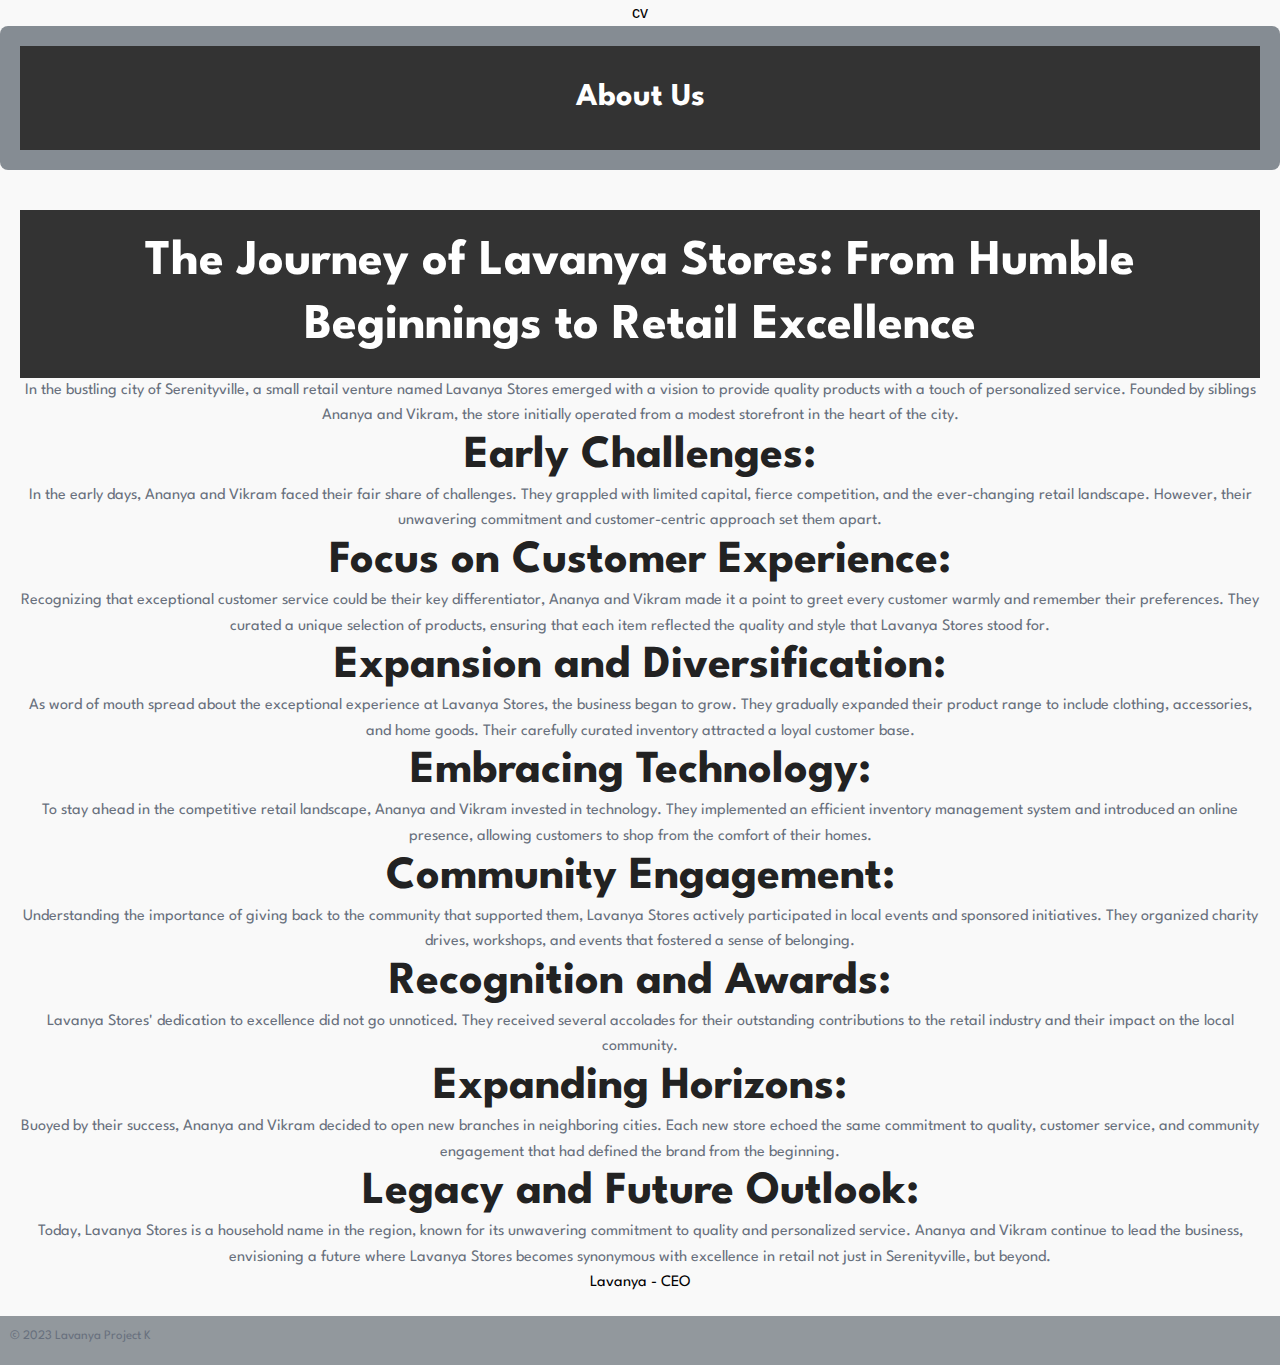
<file: about.html>
cv<!DOCTYPE html>
<html lang="en">
<head>
    <meta charset="UTF-8">
    <meta name="viewport" content="width=device-width, initial-scale=1.0">
    <title>About Us</title>
    <link rel="stylesheet" href="style.css">

</head>
<body>
    <header>
        <h1>About Us</h1>
    </header>
    <section class="content">
<!DOCTYPE html>
<html lang="en">
<head>
    <meta charset="UTF-8">
    <meta name="viewport" content="width=device-width, initial-scale=1.0">
    <title>The Journey of Lavanya Stores: From Humble Beginnings to Retail Excellence</title>
    <link rel="stylesheet" href="style.css">

</head>
<body>
    <div class="story">
        <h1>The Journey of Lavanya Stores: From Humble Beginnings to Retail Excellence</h1>

        <p>In the bustling city of Serenityville, a small retail venture named Lavanya Stores emerged with a vision to provide quality products with a touch of personalized service. Founded by siblings Ananya and Vikram, the store initially operated from a modest storefront in the heart of the city.</p>

        <h2>Early Challenges:</h2>
        <p>In the early days, Ananya and Vikram faced their fair share of challenges. They grappled with limited capital, fierce competition, and the ever-changing retail landscape. However, their unwavering commitment and customer-centric approach set them apart.</p>

        <h2>Focus on Customer Experience:</h2>
        <p>Recognizing that exceptional customer service could be their key differentiator, Ananya and Vikram made it a point to greet every customer warmly and remember their preferences. They curated a unique selection of products, ensuring that each item reflected the quality and style that Lavanya Stores stood for.</p>

        <h2>Expansion and Diversification:</h2>
        <p>As word of mouth spread about the exceptional experience at Lavanya Stores, the business began to grow. They gradually expanded their product range to include clothing, accessories, and home goods. Their carefully curated inventory attracted a loyal customer base.</p>

        <h2>Embracing Technology:</h2>
        <p>To stay ahead in the competitive retail landscape, Ananya and Vikram invested in technology. They implemented an efficient inventory management system and introduced an online presence, allowing customers to shop from the comfort of their homes.</p>

        <h2>Community Engagement:</h2>
        <p>Understanding the importance of giving back to the community that supported them, Lavanya Stores actively participated in local events and sponsored initiatives. They organized charity drives, workshops, and events that fostered a sense of belonging.</p>

        <h2>Recognition and Awards:</h2>
        <p>Lavanya Stores' dedication to excellence did not go unnoticed. They received several accolades for their outstanding contributions to the retail industry and their impact on the local community.</p>

        <h2>Expanding Horizons:</h2>
        <p>Buoyed by their success, Ananya and Vikram decided to open new branches in neighboring cities. Each new store echoed the same commitment to quality, customer service, and community engagement that had defined the brand from the beginning.</p>

        <h2>Legacy and Future Outlook:</h2>
        <p>Today, Lavanya Stores is a household name in the region, known for its unwavering commitment to quality and personalized service. Ananya and Vikram continue to lead the business, envisioning a future where Lavanya Stores becomes synonymous with excellence in retail not just in Serenityville, but beyond.</p>
    </div>
</body>
</html>

        <ul>
            <li>Lavanya - CEO</li>

        </ul>
    </section>
    <footer>
        <p>&copy; 2023 Lavanya Project K</p>
    </footer>
</body>
</html>
</file>
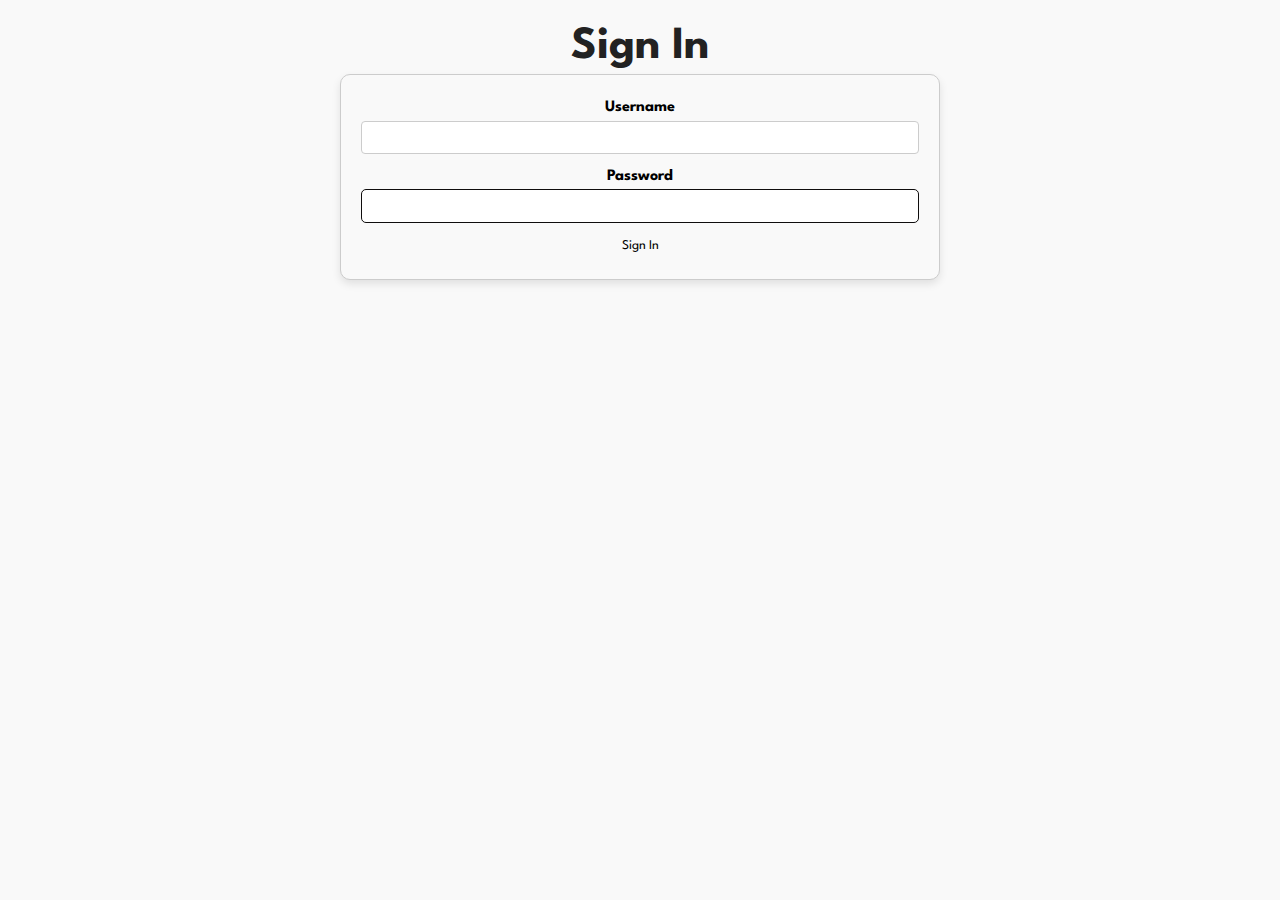
<file: Sing In.html>
<!DOCTYPE html>
<html lang="en">
<head>
    <meta charset="UTF-8">
    <meta name="viewport" content="width=device-width, initial-scale=1.0">
    <title>Sign In</title>
    <link rel="stylesheet" href="style.css">
</head>
<body>
    <div class="container">
        <h2>Sign In</h2>
        <form action="login.php" method="post">
            <div class="form-group">
                <label for="username">Username</label>
                <input type="text" id="username" name="username" required>
            </div>
            <div class="form-group">
                <label for="password">Password</label>
                <input type="password" id="password" name="password" required>
            </div>
            <button type="submit">Sign In</button>
        </form>
    </div>
</body>
</html>
</file>
<file: style.css>
@import url('https://fonts.googleapis.com/css2?family=Spartan:wght@100;200;300;400;500;600,700,800,900&display=swap');
* {
    margin: 0;
    padding: 0;
    box-sizing: border-box;
    font-family: 'Spartan', sans-serif;
}

h1 {
    font-size: 50px;
    line-height: 64px;
    color: #652d2d;
}

h2 {
    font-size: 46px;
    line-height: 54px;
    color: #222;
}

h4 {
    font-size: 20px;
    color: #222;
}

h6 {
    font-weight: 700;
    font-size: 12px;
}

p {
    font-size: 16px;
    color: #465b52;
    margin: 15px 0 20px 0;
}

.section-p1 {
    padding: 40px 80px;
}

.section-m1 {
    margin: 40px 0;
}

button.normal {
    font-size: 14px;
    font-weight: 600;
    padding: 15px 30px;
    color: #000;
    background-color: #fff;
    border-radius: 4px;
    cursor: pointer;
    border: none;
    outline: none;
    transition: 0.2s;
}

button.white {
    font-size: 13px;
    font-weight: 600;
    padding: 11px 18px;
    color: #fff;
    background-color: transparent;
    cursor: pointer;
    border: 1px solid #fff;
    outline: none;
    transition: 0.2s;
}

body {
    width: 100%;
}


/* Header Start */

#header {
    display: flex;
    align-items: center;
    justify-content: space-between;
    padding: 10px 80px;
    background: #E3E6F3;
    box-shadow: 0 5px 150x rgba(0, 0, 0.06);
    z-index: 999;
    position: sticky;
    top: 0;
    left: 0;
}

#navbar {
    display: flex;
    align-items: center;
    justify-content: center;
}

#navbar li {
    list-style: none;
    padding: 0 20px;
    position: relative;
}

#navbar li {
    text-decoration: none;
    font-size: 16px;
    font-weight: 600;
    color: #1a1a1a;
    transition: 0.3s ease;
}

#navbar li a:hover,
#navbar li a:active {
    color: #088178;
}

#navbar li a:active::after,
#navbar li a:hover::after {
    content: "";
    width: 30%;
    height: 2px;
    background: #088178;
    position: absolute;
    bottom: -4px;
    left: 20px;
}

#mobile {
    display: none;
    align-items: center;
}

#close {
    display: none;
}




#hero {
    background-image: url("img/hero4.png");
    height: 90vh;
    width: 100%;
    background-size: cover;
    background-position: top 20% right 0;
    padding: 0 80px;
    display: flex;
    flex-direction: column;
    align-items: flex-start;
    justify-content: center;
}

#hero h4 {
    padding-bottom: 15px;
}

#hero h1 {
    color: #b1c4c2;
}

#hero button {
    background-image: url("img/button.png");
    background-color: transparent;
    color: #d4e4e3;
    border: 0;
    padding: 14px 80px 14px 65px;
    background-repeat: no-repeat;
    cursor: pointer;
    font-weight: 700;
    font-size: 15px;
}

#feature {
    display: flex;
    align-items: center;
    justify-content: space-between;
    flex-wrap: wrap;

}

#feature .fe-box {
    width: 180px;
    text-align: center;
    padding: 25px 15px;
    box-shadow: 20px 20px 34px rgba(0, 0, 0, 0.03);
    border: 1px solid #cce7d0;
    border-radius: 4px;
    margin: 15px 0;
}

#feature .fe-box:hover {
    box-shadow:10px 10px 34px rgba(70, 62, 221, 0.1);
}
#feature .fe-box:img {
    width: 100%;
    margin-bottom: 10px;
}

#feature .fe-box h6 {
    display: inline-block;
    padding: 9px 8px 6px 8px;
    line-height: 1;
    border-radius: 4px;
    color: #088178;
    background-color: #fddde4;
}

#feature .fe-box h6:nth-child(2) {
    background-color: #cdebbc;
}

#feature .fe-box h6:nth-child(3) {
    background-color: #d1e8f2;
}

#feature .fe-box h6:nth-child(4) {
    background-color: #cdd4f8;
}

#feature .fe-box h6:nth-child(5) {
    background-color: #f6dbf6;
}

#feature .fe-box h6:nth-child(6) {
    background-color: #fff2e5;
}

#product1 {
    text-align: center;
}

#product1 .pro-container {
    display: flex;
    justify-content: space-between;
    padding-top: 20px;
    flex-wrap: wrap;
}

#product1 .pro {
    width: 23%;
    min-width: 250px;
    padding: 10px 12px;
    border: 1px solid #cce7d0;
    border-radius: 25px;
    cursor: pointer;
    box-shadow: 20px 20px 30px rgba(0, 0, 0, 0.02);
    margin: 15px 0;
    transition: 0.2s ease;
    position: relative;
}

#product1 .pro:hover {
    box-shadow: 20px 20px 30px rgba(0, 0, 0, 0.02);
}

#product1 .pro img {
    width: 100%;
    border-radius: 20px;
}

#product1 .pro .des {
    text-align: start;
    padding: 10px 0;
}

#product1 .pro .des span {
    color: #606063;
    font-size: 12px;
}

#product1 .pro .des h5 {
    padding-top: 7px;
    color: #1a1a1a;
    font-size: 14px;
}

#product1 .pro .des i {
    font-size: 12px;
    color: rgb(243, 181, 25);
}

#product1 .pro .des h4 {
    padding-top: 7px;
    font-size: 15px;
    font-weight: 700;
    color:#088178;
}

#product1 .pro .cart {
    width: 40px;
    height: 40px;
    line-height: 40px;
    border-radius: 50px;
    background-color: #e8f6ea;
    font-weight: 500;
    color:#088178;
    border: 1px solid #cce7d0;
    position: absolute;
    bottom: 20px;
    right: 10px;
}

#banner {
    display: flex;
    flex-direction: column;
    justify-content: center;
    align-items: center;
    text-align: center;
    background-image: url("img/banner/b2.jpg");
    width: 100%;
    height: 40vh;
    background-size: cover;
    background-position: center;
}

#banner h4 {
    color: #fff;
    font-size: 16px;
}

#banner h2 {
    color: #fff;
    font-size: 30px;
    padding: 10px 0;
}

#banner h2 span {
    color: #ef3636;
}

#banner button:hover {
    background-color: #088178;
    color: #fff;
}

#sm-banner {
    display: flex;
    justify-content: space-between;
    flex-wrap: wrap;
}

#sm-banner .banner-box {
    display: flex;
    flex-direction: column;
    justify-content: center;
    align-items: flex-start;
    background-image: url("img/banner/b17.jpg");
    min-width: 580px;
    height: 50vh;
    background-size: cover;
    background-position: center;
    padding: 30px;
}

#sm-banner .banner-box2 {
    background-image: url("img/banner/b10.jpg");
}

#sm-banner h4 {
    color: #fff;
    font-size: 20px;
    font-weight: 300;
}

#sm-banner h2 {
    color: #fff;
    font-size: 28px;
    font-weight: 800;
}

#sm-banner span {
    color: #fff;
    font-size: 14px;
    font-weight: 500;
    padding-bottom: 15px;
}

#sm-banner .banner-box:hover button {
    background: #088178;
    border: 1px solid #088178;
}

#banner3 {
    display: flex;
    justify-content: space-between;
    flex-wrap: wrap;
    padding: 0 80px;
}

#banner3 .banner-box {
    display: flex;
    flex-direction: column;
    justify-content: center;
    align-items: flex-start;
    background-image: url("img/banner/b7.jpg");
    min-width: 30%;
    height: 30vh;
    background-size: cover;
    background-position: center;
    padding: 20px;
    margin-bottom: 20px;
}

#banner3 .banner-box2 {
    background-image: url("img/banner/b4.jpg");

}
#banner3 .banner-box3 {
    background-image: url("img/banner/b18.jpg");

}
#banner3 h2 {
    color: #fff;
    font-weight: 900;
    font-size: 22px;
}

#banner3 h3 {
    color: #ec544e;
    font-weight: 800;
    font-size: 15px;
}

#newsletter {
    display: flex;
    justify-content: space-between;
    flex-wrap: wrap;
    align-items: center;
    background-image: url("img/banner/b14.png");
    background-repeat: no-repeat;
    background-position: 20% 30%;
    background-color: #041e42;
}

#newsletter h4 {
    font-size: 22px;
    font-weight: 700;
    color: #fff;
}

#newsletter p {
    font-size: 14px;
    font-weight: 600;
    color: #818ea0;
}

#newsletter p span {
    color: #ffbd27;
}

#newsletter .form {
    display: flex;
    width: 40%;
}

#newsletter input {
    height: 3.125rem;
    padding: 0 1.25em;
    font-size: 14px;
    width: 100%;
    border: 1px solid transparent;
    border-radius: 4px;
    outline: none;
    border-top-right-radius: 0;
    border-bottom-right-radius: 0;
}

#newsletter button {
    background-color: #088178;
    color: #fff;
    white-space: nowrap;
    border-top-left-radius: 0;
    border-bottom-left-radius: 0;
}

footer {
    display: flex;
    flex-wrap: wrap;
    justify-content: space-between;
}

footer col {
    display: flex;
    flex-direction: column;
    align-items: flex-start;
    margin-bottom: 20px;
}

footer .logo {
    margin-bottom: 30px;
}

footer h4 {
    font-size: 14px;
    padding-bottom: 20px;
}

footer p {
    font-size: 13px;
    margin: 0 0 8px 0;
}

footer a {
    font-size: 13px;
    text-decoration: none;
    color: #222;
    margin-bottom: 10px;
}

footer .follow {
    margin-top: 20px;
}

footer .follow i {
    color: #465b52;
    padding-right: 4px;
    cursor: pointer;
}

footer .install .row img {
    border: 1px solid #088178;
    border-radius: 6px;
}

footer .install img {
    margin: 10px 0 15px 0;
}

footer .follow i:hover,
footer a:hover {
    color: #088178;
}

footer .copyright {
    width: 100%;
    text-align: center;
}




#page-header {
    background-image: url("img/banner/b1.jpg");
    width: 100%;
    height: 40vh;
    background-size: cover;
    display: flex;
    justify-content: center;
    text-align: center;
    flex-direction: column;
    padding: 14px;
}

#page-header h2,
#page-header p{
    color: #fff;
}

















@media (max-width:799px) {
    .section-p1 {
        padding: 40px 40px;
    }
    #navbar {
        display: flex;
        flex-direction: column;
        align-items: flex-start;
        justify-content: flex-start;
        position: fixed;
        top: 0;
        right: -300px;
        height: 100vh;
        width: 300px;
        background-color: #E3E6F3;
        box-shadow: 0 40px 60px rgba(0, 0, 0, 0.1);
        padding: 80px 0 0 10px;
        transition: 0.3s;
    }
    #navbar.active {
        right: 0px;
    }
    #navbar li {
        margin-bottom: 25px;
    }
    #mobile {
        display: flex;
        align-items: center;
    }
    #mobile i {
        color: #1a1a1a;
        font-size: 24px;
        padding-left: 20px;
    }
    #close {
        display: initial;
        position: absolute;
        top: 30px;
        left: 30px;
        color: #222;
        font-size: 24px;
    }
    #lg-bag {
        display: none;
    }
    #hero {
        height: 70vh;
        padding: 0 80px;
        background-position: top 30% right 30%;
    }
    #feature {
        justify-content: center;
    }
    #feature .fe-box {
        margin: 15px 15px;
    }
    #product1 .pro-container {
        justify-content: center;
    }
    #product1 .pro {
        margin: 15px;
    }
    #banner {
        height: 20vh;
    }
    #sm-banner .banner-box {
        min-width: 100%;
        height: 30vh;
    }
    #banner3 {
        padding: 0 40px;
    }
    #banner3 .banner-box {
        width: 28%;
    }
    #newsletter .form {
        width: 70%;
    }
}

@media (max-width: 477px) {
    .section-p1 {
        padding: 20px;
    }
    #header {
        padding: 10px 30px;
    }
    h1 {
        font-size: 38px;
    }
    h2 {
        font-size: 32px;
    }
    #hero {
        padding: 0 20px;
        background-position: 55%;
    }
    #feature {
        justify-content: space-between;
    }
    #feature .fe-box {
        width: 155px;
        margin: 0 0 15px 0;
    }
    #product1 .pro {
        width: 100%;
    }
    #banner {
        height: 40vh;
    }
    #sm-banner .banner-box {
        height: 40vh;
    }
    #sm-banner .banner-box2 {
        margin-top: 20px;
    }
    #banner3 {
        padding: 0 20px;
    }
    #banner3 .banner-box {
        width: 100%;
    }
    #newsletter {
        padding: 40px 20px;
    }
    #newsletter .form {
        width: 100%;
    }
    footer .copyright {
        text-align: start;
    }
}

.save {
    background-color: #007bff;
    color: #fff;
    border: none;
    padding: 5px 10px;
    cursor: pointer;
    margin-top: 10px; /* Adjust margin as needed */
}

/* Reset some default styles for consistency */
body, h1, h2, p, ul, li {
    margin: 0;
    padding: 0;
}

body {
    font-family: Arial, sans-serif;
    background-color: #f0f0f0;
    text-align: center;
}

h1 {
    background-color: #333;
    color: #fff;
    padding: 20px;
    margin-bottom: 20px;
}

.product {
    background-color: #fff;
    border: 1px solid #ccc;
    padding: 10px;
    margin: 10px;
    display: inline-block;
    width: 200px;
    box-shadow: 0px 0px 5px rgba(0, 0, 0, 0.2);
}

.product img {
    max-width: 100%;
}

.product h2 {
    font-size: 18px;
    margin: 10px 0;
}

.product p {
    font-size: 16px;
    color: #555;
}

.add-to-cart {
    background-color: #333;
    color: #fff;
    border: none;
    padding: 5px 10px;
    cursor: pointer;
    transition: background-color 0.3s ease;
}

.add-to-cart:hover {
    background-color: #555;
}

.cart {
    background-color: #fff;
    border: 1px solid #ccc;
    padding: 20px;
    margin: 20px;
    box-shadow: 0px 0px 5px rgba(0, 0, 0, 0.2);
}

.cart h2 {
    font-size: 24px;
    margin-bottom: 10px;
}

#cart-items {
    list-style: none;
    padding: 0;
    text-align: left;
}

#cart-items li {
    font-size: 16px;
    margin-bottom: 5px;
}

#total {
    font-size: 18px;
    margin-top: 10px;
}

.remove-from-cart {
    background-color: #ff5555;
    color: #fff;
    border: none;
    padding: 5px 10px;
    cursor: pointer;
    margin-left: 10px;
}
/* Style for the body */
body {
    font-family: Arial, sans-serif;
    margin: 0;
    padding: 20px;
}

/* Style for the heading */
h1 {
    text-align: center;
}

/* Style for the product container */
.product {
    border: 1px solid #ccc;
    padding: 10px;
    margin-bottom: 10px;
    text-align: center;
}

.product img {
    max-width: 100%;
    height: auto;
}

/* Style for the cart section */
.cart {
    border: 1px solid #ccc;
    padding: 10px;
    margin-top: 20px;
    text-align: center;
}

.cart ul {
    list-style-type: none;
    padding: 0;
}

.cart ul li {
    margin-bottom: 5px;
}

/* Style for the total amount */
#total {
    font-weight: bold;
}

/* Style for the install section */
.install {
    text-align: center;
    margin-top: 20px;
}

.install img {
    max-width: 100%;
    height: auto;
}

/* Style for the payment gateways */
.install img.pay {
    margin-top: 10px;
    max-width: 90%;
    height: auto;
}




.footer {
    position: fixed;
    bottom: 0;
    left: 0;
    right: 0;
    background-color: #fff; /* Add your desired background color */
    text-align: center;
    padding: 20px;
    width: 100%;
}




/* style.css */
body {
    font-family: Arial, sans-serif;
    margin: 0;
    padding: 0;
    background-color: #f4f4f4;
}
header {
    background-color: #333;
    color: #fff;
    text-align: center;
    padding: 20px;
}
header img {
    max-width: 100%;
    height: auto;
    margin-top: 10px;
}
nav ul {
    list-style-type: none;
    margin: 0;
    padding: 0;
    background-color: #333;
    overflow: hidden;
}
nav li {
    float: left;
}
nav a {
    display: block;
    color: #0c0b0b;
    text-align: center;
    padding: 14px 16px;
    text-decoration: none;
}
nav a:hover {
    background-color: #ddd;
    color: #333;
}
section {
    padding: 20px;
}
article {
    margin-bottom: 20px;
}
footer {
    background-color: #efe3e3;
    color: #100f0f;
    text-align: center;
    padding: 10px;
    position: hide;
    width: 100%;
    bottom: 0;
}



/* Additional styles */

/* Adjust font styles */
body {
    font-family: 'Arial', sans-serif;
    line-height: 1.6;
}

/* Center align h1 */
h1 {
    text-align: center;
}

/* Style the form */
form {
    max-width: 600px;
    margin: 0 auto;
    padding: 20px;
    border: 1px solid #ccc;
    border-radius: 10px;
    background-color: #f9f9f9;
    box-shadow: 0 4px 8px rgba(0,0,0,0.1);
}

form label {
    font-weight: bold;
}

form input,
form textarea {
    width: 100%;
    padding: 10px;
    margin-bottom: 10px;
    border: 1px solid #0f0d0d;
    border-radius: 5px;
}

form textarea {
    height: 100px;
}

form input[type="submit"] {
    background-color: #4CAF50;
    color: white;
    border: none;
    padding: 10px 20px;
    border-radius: 5px;
    cursor: pointer;
    font-size: 16px;
}

form input[type="submit"]:hover {
    background-color: #45a049;
}

/* Style the menu */
.menu {
    list-style: none;
    padding: 0;
    text-align: center;
}

.menu li {
    display: inline;
    margin: 0 10px;
}

.menu a {
    text-decoration: none;
    color: #333;
    font-weight: bold;
    font-size: 16px;
}

/* Style the footer */
.footer {
    background-color: #333;
    color: #fff;
    text-align: center;
    padding: 20px;
}

.footer img {
    max-width: 100%;
    height: auto;
    margin-bottom: 20px;
}

.footer h4 {
    margin-bottom: 10px;
    font-size: 20px;
}

.footer p {
    margin-bottom: 5px;
    font-size: 16px;
}

.footer .follow .icon {
    font-size: 30px;
}

.footer .follow .icon i {
    margin: 0 10px;
    cursor: pointer;
}












/* style.css */

body {
    font-family: Arial, sans-serif;
    background-color: #f9f9f9;
    margin: 0;
}

.container {
    max-width: 800px;
    margin: 0 auto;
    padding: 20px;
}

header {
    background-color: #858c93;
    color: #fff;
    padding: 20px;
    text-align: center;
    border-radius: 8px;
    margin-bottom: 20px;
}

header h1 {
    font-size: 2em;
    margin: 0;
}

.post {
    background-color: #fff;
    padding: 20px;
    border-radius: 8px;
    box-shadow: 0 4px 8px rgba(0,0,0,0.1);
    margin-bottom: 20px;
}

.post h2 {
    color: #cbcfd4;
}

.post p {
    margin-bottom: 10px;
}

.post img {
    max-width: 100%;
    height: auto;
    display: block;
    margin: 0 auto 20px;
}

footer {
    background-color: #92989d;
    color: #fff;
    padding: 10px;
    text-align: center;
}


input[type="text"] {
    padding: 8px;
    border: 1px solid #ccc;
    border-radius: 4px;
    box-sizing: border-box;
    font-size: 16px;
}

/* Style the search button */
input[type="submit"] {
    padding: 8px 16px;
    background-color: #4CAF50;
    color: white;
    border: none;
    border-radius: 4px;
    cursor: pointer;
    font-size: 16px;
}

/* Add some hover effect */
input[type="submit"]:hover {
    background-color: #45a049;
}



.image-boxes {
    display: flex;
    justify-content: space-around;
    margin-bottom: 20px;
}

.image-box {
    border: 2px solid #ccc;
    padding: 10px;
    background-color: #f5f5f5;
    text-align: center;
    max-width: 200px;
}

.image-box img {
    max-width: 100%;
}

.dropdown-container {
    text-align: center;
    font-size: 18px;
}

.image-container {
    max-width: 800px;
    margin: auto;
    text-align: center;
}

img {
    max-width: 100%;
    max-height: 600px;
}

.controls {
    text-align: center;
    margin-top: 20px;
}






*::before,
*::after,
* {
    box-sizing: border-box;
}

:root {
    /* Fonts */
    font-family: 'Kumbh Sans', sans-serif;
    --fs-regular: 1rem;
    --fw-regular: 400; 
    --fw-bold: 700;
    
    /* Colors */
    --primary-clr-orange: hsl(26, 100%, 55%);
    --secondary-clr-orange: hsl(25, 100%, 94%);
    
    --very-dark-blue: hsl(220, 13%, 13%);
    --dark-grayish-blue: hsl(219, 9%, 45%);
    --grayish-blue: hsl(220, 14%, 75%);
    --opacity-grayish-blue: hsl(223, 64%, 98%);
    --white: hsl(0, 0%, 100%);
    --black: hsl(0, 0%, 0%);
    --opacity-black: hsl(0, 0%, 0%, 75%);
}

body {
    position: relative;
    margin: 0;
    padding: 0;
    overflow-x: hidden;
    font-size: var(--fs-regular);
}

h1,
h2,
h3,
p {
    margin: 0;
}

p {
    color: var(--dark-grayish-blue);
}

img {
    max-width: 100%;
}

picture {
    display: block;
    padding: 0;
}

button {
    padding: 0;
    background-color: transparent;
    border: none;
    cursor: pointer;
}

input:focus {
    outline: none;
}

input::-webkit-outer-spin-button,
input::-webkit-inner-spin-button {
    appearance: none;
    -webkit-appearance: none;
    margin: 0;
}

input[type=number] {
    appearance: none;
    -moz-appearance: textfield;
}

a {
    display: block;
    text-decoration: none;
    cursor: pointer;
}

ul {
    list-style: none;
    margin: 0;
    padding: 0;
}

.hidden {
    display: none !important;
}

/* Media Querie for dektop version at line 491 */

/* Mobile */
/* Header */
.header,
.header__primary-content,
.header__secondary--list {
    display: flex;
    align-items: center;
}

.header {
    width: 87.5%;
    margin: 0 auto;
    padding-block: 1rem;
    justify-content: space-between;
}

.header__primary-content,
.header__secondary--list {
    gap: 1rem;
}

.header__secondary--list {
    justify-content: flex-end;
}

.header__cart-icon {
    position: relative;
}

.cart-icon--quantity.empty {
    display: none;
}

.cart-icon--quantity {
    width: 16px;
    position: absolute;
    top: -5px;
    right: -5px;
    text-align: center;
    background-color: var(--primary-clr-orange);
    font-size: .55rem;
    font-weight: var(--fw-bold);
    color: var(--white);
    border-radius: 20px;
}

.header__profile {
    width: 20%;
}

/* Menu */
.dark-background {
    display: none;
}

.menu-icon {
    z-index: 1000;
}

.dark-background.active {
    display: block;
    position: absolute;
    inset: 0;
    background-color: var(--opacity-black);
    z-index: 250;
}

.header__menu--list {
    width: 65%;
    height: 100%;
    padding: 1.5rem;
    position: absolute;
    left: -200%;
    opacity: 0;
    transition: .35s ease-out;
    background-color: var(--white);
}

.header__menu--list.active {
    top: 0;
    left: 0;
    opacity: 1;
    z-index: 500;
}

.header__menu--list li:first-child {
    margin-top: 4rem;
}

.header__menu--item a {
    display: block;
    margin-block: 1.25rem;
    font-size: 1.125rem;
    font-weight: var(--fw-bold);
    color: var(--black);
}


/* Main */
.main__container {
    position: relative;
}


/* Cart */
.cart {
    display: none;
}

.cart.active {
    display: block;
    max-width: 475px;
    margin-inline: auto;
    min-height: 31%;
    position: absolute;
    top: 8px;
    left: 8px;
    right: 8px;
    background-color: var(--white);
    border-radius: 6px;
    box-shadow: 0 5px 20px -6px var(--opacity-black);
    z-index: 400;
}

.cart-header {
    padding: 1.25rem;
    border-bottom: 1px solid var(--grayish-blue);
}

.cart-header--title {
    font-weight: var(--fw-bold);
    color: var(--black);
}

.cart-content {
    display: flex;
    flex-direction: column;
    align-items: center;
    justify-content: space-between;
    overflow-y: scroll;
    max-height: 400px;
    padding-bottom: 100px;
    gap: 0;
}

.cart-content.empty {
    height: 200px;
    padding: 0;
    overflow-y: hidden;
    justify-content: center;
    font-weight: var(--fw-bold);
}

.cart__empty--text {
    display: none;
}

.cart-content.empty .cart__empty--text {
    display: block;
    margin-block: auto;
}

.cart__btn--container {
    width: 100%;
    position: absolute;
    left: 0;
    right: 0;
    bottom: 0;
    background-color: var(--white);
}

.cart-content.empty .cart__btn--container {
    display: none;
}

.cart__btn {
    display: block;
    width: 87%;
    margin: 1.75rem auto;
    padding: 1.125rem 2rem;
    background-color: var(--primary-clr-orange);
    font-size: .9rem;
    text-align: center;
    font-weight: var(--fw-bold);
    color: var(--white);
    border-radius: 8px;
}


/* cart product */
.cart__product {
    width: 87.5%;
    margin: 1.5rem auto 1rem auto;
    display: flex;
    align-items: center;
}

.cart__product--img {
    width: 50px;
    border-radius: 4px;
}

.cart__product--info {
    margin-inline: 1rem auto;
    max-width: 65%;
}

.cart__info--title {
    text-overflow: ellipsis;
    overflow: hidden;
    white-space: nowrap;
}

.cart__info--quantity {
    display: inline-block;
    width: fit-content;
    color: var(--dark-grayish-blue);
    margin-top: .4rem;
    margin-right: .2rem;
}

.cart__product--delete img {
    min-width: 15px;
    height: 20px;
}


/* Slider */
.slider {
    position: relative;
    height: 38vh;
}

.slider__selector--container {
    display: none;
}

.slider-btn--container {
    display: flex;
    justify-content: center;
    align-items: center;
    width: 40px;
    height: 40px;
    position: absolute;
    top: 50%;
    background-color: var(--white);
    border-radius: 100%;
}

.slider-btn--container.next {
    right: 3%;
}

.slider-btn--container.previous {
    left: 3%;
}

.slider-btn--container img {
    width: 25%;
    object-position: center;
}

.slider__img--container {
    height: 100%;
}

.slider__img--container img {
    display: block;
    margin: auto;
    width: 100%;
    height: 100%;
    max-width: 500px;
    object-fit: cover;
    object-position: center;
}

.slider-focus {
    display: none;
}


/* Product */
.product-content {
    width: 87.5%;
    margin: auto;
}

.product__info--brand {
    margin-top: 1.25rem;
    font-size: .75rem;
    font-weight: var(--fw-bold);
    letter-spacing: .1rem;
    color: var(--primary-clr-orange);
    text-transform: uppercase;
}

.product__info--title {
    margin-block: 1rem;
    font-size: 1.75rem;
    color: var(--black);
}

.product__info--description {
    line-height: 1.5rem;
}

.info__pricing {
    display: flex;
    align-items: center;
    margin-block: 1.5rem;
}

.info__pricing > * {
    display: block;
}

.info__pricing--price {
    font-size: 1.75rem;
    font-weight: var(--fw-bold);
    color: var(--black);
}

.info__pricing--discount {
    margin-left: 1rem;
    padding: .2rem .5rem;
    font-weight: var(--fw-bold);
    color: var(--primary-clr-orange);
    background-color: var(--secondary-clr-orange);
    border-radius: 6px;
}

.info__pricing--before {
    margin-left: auto;
    font-weight: var(--fw-bold);
    color: var(--grayish-blue);
}

.product-content__order {
    display: flex;
    flex-direction: column;
    gap: 1rem;
}

.order__quantity {
    position: relative;
}

.order__quantity--input {
    width: 100%;
    height: 100%;
    padding-block: 1.125rem;
    background-color: var(--opacity-grayish-blue);
    border: none;
    font-size: var(--fs-regular);
    text-align: center;
    font-weight: var(--fw-bold);
    border-radius: 8px;
}

.order__quantity--btn {
    position: absolute;
    top: 0;
    bottom: 0;
    margin: auto 0;
}

.order__quantity--btn.minus {
    left: 1rem;
}

.order__quantity--btn.plus {
    right: 1rem;
}

.order__cart {
    margin-bottom: 5rem;
    display: flex;
    align-items: center;
    justify-content: center;
    gap: 1rem;
    width: 100%;
    padding-block: 1.125rem;
    background-color: var(--primary-clr-orange);
    color: var(--white);
    font-size: .9rem;
    font-weight: var(--fw-bold);
    border-radius: 8px;
    box-shadow: 0px 6px 25px var(--white), 0px 6px 15px var(--primary-clr-orange);
}

.order__cart--icon {
    width: 18px;
}


/* Desktop */
@media (min-width: 850px) {
    body {
        position: static;
    }

    /* Header */
    .header {
        width: 80%;
        margin-inline: auto;
        padding-bottom: 0;
        border-bottom: 1px solid var(--grayish-blue);
    }

    .menu-icon {
        display: none;
    }

    .logo,
    .header__secondary--list {
        padding-bottom: 1rem;
    }

    .header__list--container {
        width: 100%;
        display: flex;
        justify-content: space-between;
    }
    
    .header__menu--list {
        position: static;
        display: flex;
        align-items: center;
        gap: 2rem;
        margin-left: 3rem;
        width: auto;
        height: auto;
        padding: 0;
        background-color: var(--white);
        opacity: 1;
    }

    .header__menu--list li:first-child {
        margin: 0;
    }
    
    .header__menu--item {
        padding-top: .75rem;
        height: 100%;
    }

    .header__menu--item a {
        font-size: .9rem;
        font-weight: var(--fs-regular);
        color: var(--dark-grayish-blue);
        margin-block: auto;
        height: 100%;
    }
    
    .header__menu--item a:hover {
        border-bottom: 3px solid var(--primary-clr-orange);
    }
    
    .header__secondary--list {
        gap: 2.5rem;
    }

    .header__cart-icon {
        cursor: pointer;
    }

    .header__cart-icon img {
        width: 85%;
    }

    .header__profile {
        width: 26%;
        cursor: pointer;
    }

    .header__profile img {
        border-radius: 100%;
    }

    .header__profile img:hover {
        outline: 2px solid var(--primary-clr-orange);
    }


    /* Main */
    .main__container {
        display: flex;
        width: 75%;
        margin-inline: auto;
        padding-block: 2.5rem;
        justify-content: space-between;
    }


    /* Cart */
    .cart.active {
        min-width: 375px;
        max-width: 400px;
        position: absolute;
        top: -15px;
        left: unset;
        right: -90px;
    }

    .cart-content {
        gap: 0;
    }

    .cart-content {
        min-height: 179px;
    }


    /* Slider */
    .slider {
        position: relative;
        height: 100%;
        width: 45%;
        min-width: 380px;
    }

    .slider-btn--container {
        display: none;
    }

    .slider__img--container {
        margin: 2rem auto;
    }

    .slider__img--container img {
        width: 85%;
        border-radius: 12px;
        cursor: pointer;
    }

    .slider__selector--container {
        width: 85%;
        margin: auto;
        display: flex;
        justify-content: space-between;
        align-items: center;
    }

    .slider__selector--img,
    .slider__selector--focus-img {
        width: 20%;
        display: flex;
        border-radius: 12px;
    }
    
    .slider__selector--img:focus,
    .slider__selector--focus-img:focus {
        outline: 2.5px solid var(--primary-clr-orange);
    }

    .slider__selector--img img:hover,
    .slider__selector--focus-img img:hover {
        opacity: .3;
        transition: .15s;
    }

    .slider__selector--img .selected,
    .slider__selector--focus-img .selected {
        opacity: .3;
    }
    
    .slider__selector--img img,
    .slider__selector--focus-img img {
        border-radius: 12px;
    }


    /* Slider focus */
    .slider-focus.active {
        display: block;
        width: 500px;
        margin: auto;
        position: absolute;
        top: -32px;
        left: 0;
        right: 0;
        z-index: 5000;
    }

    .slider-focus .slider-btn--container {
        display: flex;
        top: calc(50% - 72px);
    }

    .slider-btn--container.focus-next {
        right: -4%;
    }
    
    .slider-btn--container.focus-previous {
        left: -4%;
    }

    .slider-btn--container .focus-previous--img,
    .slider-btn--container .focus-next--img {
        display: block;
        stroke: #000;
    }

    .slider-btn--container .focus-previous--img:hover, 
    .slider-btn--container .focus-next--img:hover {
        stroke: var(--primary-clr-orange);
    }

    .slider-focus .slider__img--container {
        width: 100%;
        margin-block: 1rem 2rem;
    }

    .slider__focus--img img {
        width: 100%;
    }

    .slider-focus .close-icon {
        width: fit-content;
        display: block;
        margin-left: auto;
    }

    .slider-focus .close-icon svg {
        fill: #fff;
        width: 100%;
    }

    .slider-focus .close-icon svg:hover {
        fill: var(--primary-clr-orange);
    }

    
    /* Product */
    .product-content {
        width: 40%;
        margin-top: 4rem;
    }

    .product__info--title {
        font-size: 3rem;
        margin-bottom: 2rem;
    }

    .info__pricing {
        display: block;
    }
    
    .info__pricing > *:not(:last-child) {
        display: inline-block;
        vertical-align: middle;
    }

    .info__pricing--before {
        margin-top: .5rem;
    }

    .product-content__order {
        flex-direction: row;
    }

    .order__quantity {
        height: fit-content;
    }

    .order__quantity--btn.minus {
        left: 0;
    }

    .order__quantity--btn.plus {
        right: 0;
    }

    .order__quantity--btn {
        width: 40px;
    }

    .order__quantity--btn:hover,
    .order__cart:hover {
        opacity: .5;
        transition: .2s;
    }

    .order__quantity--btn:active,
    .order__cart:active {
        transform: scale(90%);
        opacity: 1;
    }
}
</file>
